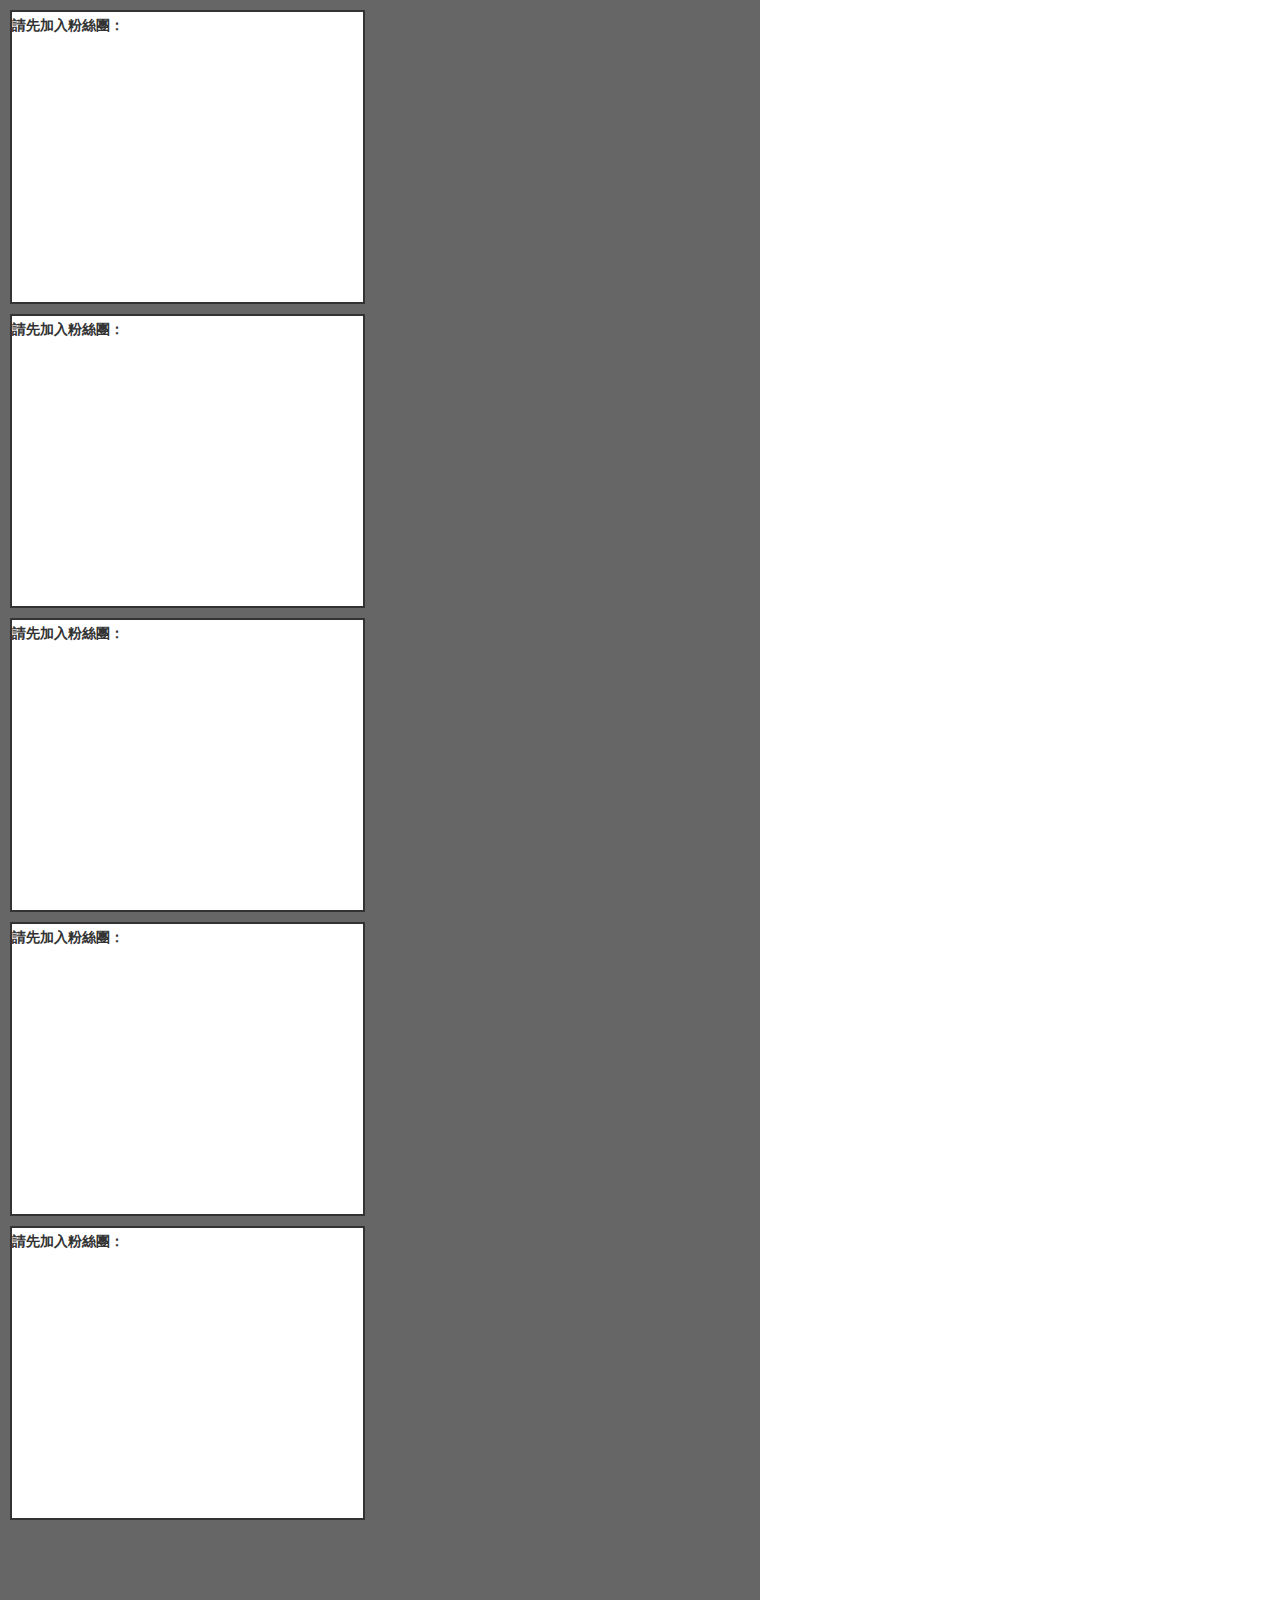
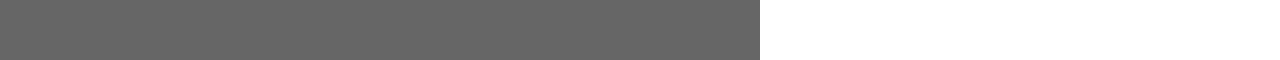
<file: testFB2.html>
<html>
<head>
<script src="http://ajax.googleapis.com/ajax/libs/jquery/1.11.1/jquery.min.js"></script>
<script src="http://connect.facebook.net/zh_TW/all.js"></script>

<script>
   // var appid='330581640432251';
   // var pageid='140282406003843';
  FB.init({
   appId: '776973665703576', // App ID
   //channelURL: '....................', // Channel File
  // status: true, // check login status
   cookie: true, // enable cookies to allow the server to access the session
  // oauth: false, // enable OAuth 2.0  
   xfbml: true,  // parse XFBML
    version    : 'v2.1' // use version 2.1
});

//2014/1/3 review
//FB.Canvas.setAutoResize 似乎已無法使用
//
//FB.Canvas.setAutoResize(false);
//請使用 
//FB.Canvas.setSize({ height: 1000, width: 760 });
//or
//請改用 FB.Canvas.setAutoGrow 試試
//https://developers.facebook.com/docs/reference/javascript/FB.Canvas.setAutoGrow/
//FB.Canvas.setAutoGrow();
FB.Canvas.setSize({ height: 200, width: 200 });
var pageid = '140282406003843';
 $(document).ready(function () {    //<--- 請自己引用 jquery
	
     FB.getLoginStatus(function (response) {
    	 alert(response.status);
         if (response.status != 'connected')
          	fb_login();
         	
             is_fan();
             is_fan_1();
             is_fan_2();
             is_fan_3();
             is_fan_4();
     });
 });

 function is_fan() {
   FB.api({
         method: 'fql.query',
         query: 'select uid from page_fan where page_id =140282406003843 AND uid = me()'
     },function(data){
     	console.log(data);
         isfan=data.length;
         if(isfan){
           $("#div_fan").hide();
         }else{
         	$("#div_fan").show();
             alert('您還沒按讚喔!');
         }
     });
 }
 function is_fan_1() {
     FB.api(
 {
    method: 'pages.isFan',
    page_id: '101615286547831' 
  },
  function (response) {
     if (response) {
    $("#div_fan1").hide();
      } else {
    $("#div_fan1").show();
    //setTimeout("is_fan()", 1000);
      }
     }
     );
 }
 function is_fan_2() {
     FB.api(
 {
    method: 'pages.isFan',
    page_id: '211279712259321' 
  },
  function (response) {
     if (response) {
    $("#div_fan2").hide();
      } else {
    $("#div_fan2").show();
    //setTimeout("is_fan()", 1000);
      }
     }
     );
 }
 function is_fan_3() {
     FB.api(
 {
    method: 'pages.isFan',
    page_id: '144599215602127' 
  },
  function (response) {
     if (response) {
    $("#div_fan3").hide();
      } else {
    $("#div_fan3").show();
    //setTimeout("is_fan()", 1000);
      }
     }
     );
 }
 function is_fan_4() {
     FB.api(
 {
    method: 'pages.isFan',
    page_id: '164709646910260' 
  },
  function (response) {
  	console.log(response);
     if (response) {
    $("#div_fan4").hide();
      } else {
    $("#div_fan4").show();
   // setTimeout("is_fan()", 1000);
      }
     }
     );
 }
 /*function is_fan_4() {
	FB.api('me/likes/164709646910260', function(response) {
		 //alert(objToString (response));
	        if (response.data.length == 1) {
	        	  $("#div_fan4").hide();
	        } else {
	        	  $("#div_fan4").show();
	        }
	    });
	/* FB.api({
		    method: "fql.query",
		    query: "SELECT uid FROM page_fan WHERE uid = me() AND page_id = '164709646910260'"
		},  function(response) {
				alert(response);
		        if(response){

		        	  $("#div_fan4").hide();

		        } else {

		        	 $("#div_fan4").show();

		        }
		    }
		);
 }*/
 function objToString (obj) {
	    var str = '';
	    for (var p in obj) {
	        if (obj.hasOwnProperty(p)) {
	            str += p + '::' + obj[p] + '\n';
	        }
	    }
	    return str;
	}
 function fb_login(){
     FB.login(function(response) {
     	//alert(objToString(response));
         if (response.authResponse) {
             FB.api('/me', function(response) {
                 //登入成功
                 fb_userlike();
             });
         } else {
             //登入失敗
             alert('要先登入FB才可以參加此活動喔');
         }
     }, {scope: 'user_likes'});
 }

 function fb_userlike(){
     FB.api({
         method: 'fql.query',
         query: 'select uid from page_fan where page_id = ' + pageid + ' AND uid = me()'
     },function(data){
         isfan=data.length;
         if(isfan){
             //有按讚
            // fb_post();
         }else{
             alert('您還沒按讚喔!');
         }
     });
 }

</script>
</head>
<body>
<div style="width:760px; height:1660px;background:rgba(0,0,0,0.6);z-index:999;position:absolute;top:0px;left:0px;" >
  <div style="display:;width: 351px; height: 285px; margin-left: 10px; background: #fff; margin-top: 10px; border: #333 2px solid; padding-top:5px;" id="div_fan">
<div style="width: 349px; margin-left: 0px; font-size: 14px; font-weight: bold; color: #333;">
請先加入粉絲團：
<div id="like_box" style="margin-top: 5px;"><iframe src="http://www.facebook.com/plugins/likebox.php?href=https://www.facebook.com/KK486?fref=ts&amp;width=349&amp;colorscheme=light&amp;show_faces=true&amp;stream=false&amp;header=false&amp;height=259" scrolling="no" frameborder="0" style="border: none; overflow: hidden; width: 360px; height: 259px;" allowTransparency="true"></iframe></div>
</div>
</div> 
 <div style="display:;width: 351px; height: 285px; margin-left: 10px; background: #fff; margin-top: 10px; border: #333 2px solid; padding-top:5px;" id="div_fan1">
<div style="width: 349px; margin-left: 0px; font-size: 14px; font-weight: bold; color: #333;">
請先加入粉絲團：
<div id="like_box" style="margin-top: 5px;"><iframe src="http://www.facebook.com/plugins/likebox.php?href=https://www.facebook.com/mcdonalds.tw&amp;width=349&amp;colorscheme=light&amp;show_faces=true&amp;stream=false&amp;header=false&amp;height=259" scrolling="no" frameborder="0" style="border: none; overflow: hidden; width: 360px; height: 259px;" allowTransparency="true"></iframe></div>
</div>
</div>
<div style="display:;width: 351px; height: 285px; margin-left: 10px; background: #fff; margin-top: 10px; border: #333 2px solid; padding-top:5px;" id="div_fan2">
<div style="width: 349px; margin-left: 0px; font-size: 14px; font-weight: bold; color: #333;">
請先加入粉絲團：
<div id="like_box" style="margin-top: 5px;"><iframe src="http://www.facebook.com/plugins/likebox.php?href=https://www.facebook.com/TaiwanApple&amp;width=349&amp;colorscheme=light&amp;show_faces=true&amp;stream=false&amp;header=false&amp;height=259" scrolling="no" frameborder="0" style="border: none; overflow: hidden; width: 360px; height: 259px;" allowTransparency="true"></iframe></div>
</div>
</div>
<div style="display:;width: 351px; height: 285px; margin-left: 10px; background: #fff; margin-top: 10px; border: #333 2px solid; padding-top:5px;" id="div_fan3">
<div style="width: 349px; margin-left: 0px; font-size: 14px; font-weight: bold; color: #333;">
請先加入粉絲團：
<div id="like_box" style="margin-top: 5px;"><iframe src="http://www.facebook.com/plugins/likebox.php?href=https://www.facebook.com/SoniaSuiOfficialFanPage&amp;width=349&amp;colorscheme=light&amp;show_faces=true&amp;stream=false&amp;header=false&amp;height=259" scrolling="no" frameborder="0" style="border: none; overflow: hidden; width: 360px; height: 259px;" allowTransparency="true"></iframe></div>
</div>
</div>
<div style="display:;width: 351px; height: 285px; margin-left: 10px; background: #fff; margin-top: 10px; border: #333 2px solid; padding-top:5px;" id="div_fan4">
<div style="width: 349px; margin-left: 0px; font-size: 14px; font-weight: bold; color: #333;">
請先加入粉絲團：
<div id="like_box" style="margin-top: 5px;"><iframe src="http://www.facebook.com/plugins/likebox.php?href=https://www.facebook.com/HTCTaiwan&amp;width=349&amp;colorscheme=light&amp;show_faces=true&amp;stream=false&amp;header=false&amp;height=259&amp;appId=330581640432251" scrolling="no" frameborder="0" style="border: none; overflow: hidden; width: 360px; height: 259px;" allowTransparency="true"></iframe></div>
</div>
</div>
</body>
</html>
</file>
